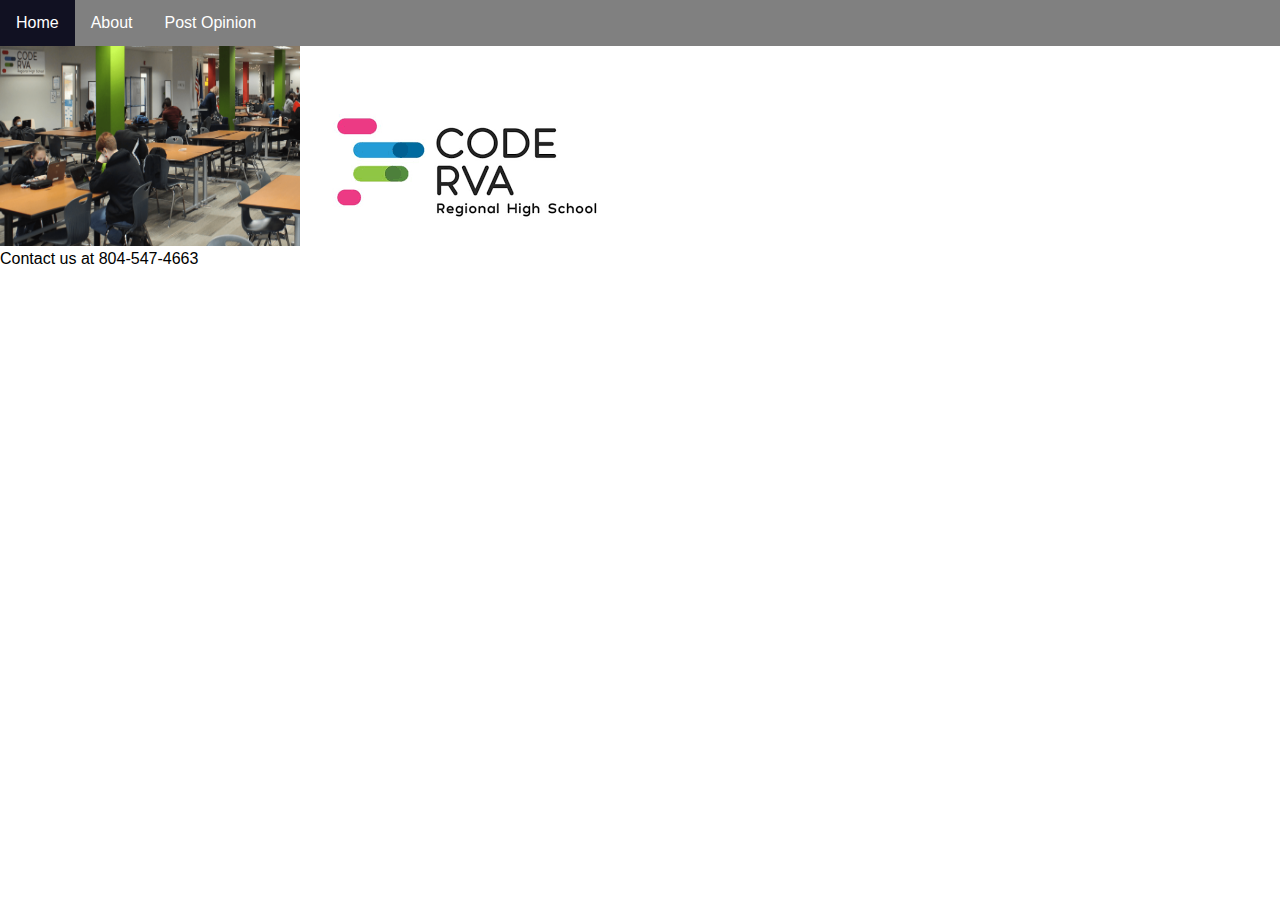
<file: index.html>
<!doctype html>
<html lang="en"><head>
<meta charset="utf-8">
<title>ziyon</title>
</head>
	<link rel="stylesheet" type="text/css" href= "style.css"/>
	


	<!DOCTYPE html>
<html lang="en">
<head>
<style>
ul {
  list-style-type: none;
  margin: 0;
  padding: 0;
  overflow: hidden;
  background-color: grey;
}

li {
  float: left;
}

li a {
  display: block;
  color: white;
  text-align: center;
  padding: 14px 16px;
  text-decoration: none;
}

li a:hover {
  background-color: #112;
}
	
	#inside{
		
	}
	
	#school-front {
		float:right;
	}
</style>
</head>
<body>

<ul>
  <li><a href="index.html">Home</a></li>
  <li><a href="about.html">About</a></li>
  <li><a href="post-opinion.html">Post Opinion</a></li>

</ul>
	<html>
<head>
<style>
div.gallery {
  margin: 5px;
  border: 1px solid #ccc;
  float: left;
  width: 180px;
}

div.gallery:hover {
  border: 1px solid #777;
}

div.gallery img {
  width: 100%;
  height: auto;
}

div.desc {
  padding: 15px;
  text-align: center;
}
</style>
</head>
<body>

<div class="School">
    
	<img id="inside" src="my-image-of-school.png" width="300" height="200" alt=""/>
	
<img src="downloadddd.png" width="323" height="156" alt=""/>
	</div>
</body>
</html>




</body>
</html>



</nav>
	Contact us at 804-547-4663
	
	
	<footer>
	
	</footer>
	
</body>
</html>
</file>
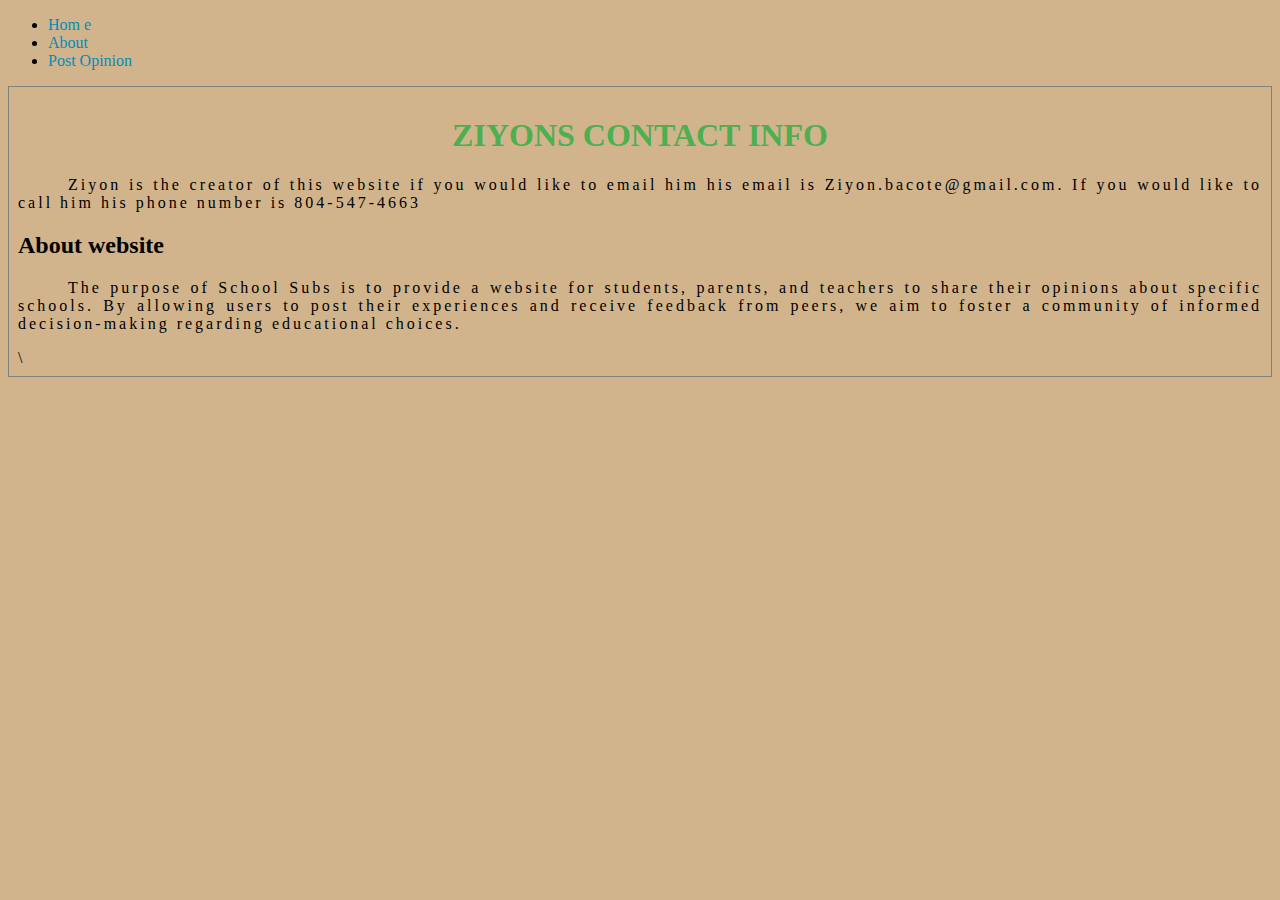
<file: about new.html>
<!DOCTYPE html>
<html>
<head>
	<ul>
  <li><a href="index.html">Hom  e</a></li>
  <li><a href="about.html">About</a></li>
  <li><a href="post-opinion.html">Post Opinion</a></li>

</ul>
	
	<link rel="stylesheet" type="text/css" href= "ziyons-css.css"/>
<style>

</style>
</head>
<div>
  <h1>Ziyons contact info</h1>
  <p> Ziyon is the creator of this website if you would like to email him his email is Ziyon.bacote@gmail.com. If you would like to call him his phone number is 804-547-4663
	  <h2>About website</h2>
	<p>The purpose of School Subs is to provide a website for students, parents, and teachers to share their opinions about specific schools. By allowing users to post their experiences and receive feedback from peers, we aim to foster a community of informed decision-making regarding educational choices.
</p>
\
</file>
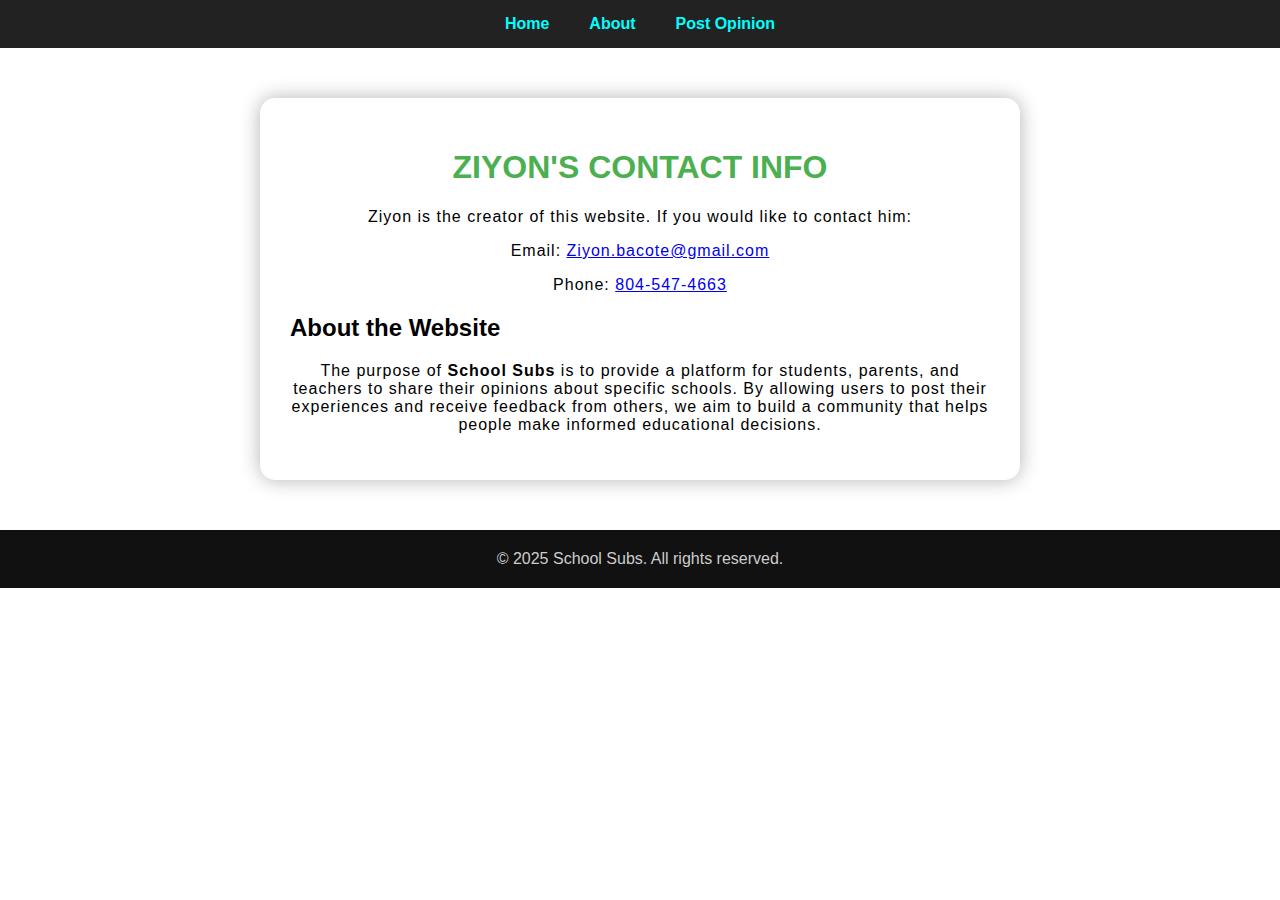
<file: about.html>
<!DOCTYPE html>
<html lang="en">
<head>
  <meta charset="UTF-8">
  <title>About - School Subs</title>
  <link rel="stylesheet" href="style.css">
  <style>
    body {
      margin: 0;
      font-family: Arial, sans-serif;
      transition: background-color 1s ease;
    }

    /* Navigation Bar */
    .navbar {
      list-style-type: none;
      margin: 0;
      padding: 15px 0;
      background-color: #222;
      display: flex;
      justify-content: center;
    }

    .navbar li {
      margin: 0 20px;
    }

    .navbar a {
      color: #00ffff;
      text-decoration: none;
      font-weight: bold;
    }

    .navbar a:hover {
      color: #ff00ff;
    }

    /* White Box Container */
    .content-box {
      background-color: white;
      max-width: 700px;
      margin: 50px auto;
      padding: 30px;
      border-radius: 15px;
      box-shadow: 0 0 20px rgba(0,0,0,0.3);
      color: #000;
    }

    footer {
      text-align: center;
      padding: 20px;
      background-color: #111;
      color: #ccc;
      margin-top: 40px;
    }
  </style>
</head>
<body>

  <!-- Navigation Bar -->
  <ul class="navbar">
    <li><a href="index.html">Home</a></li>
    <li><a href="about.html">About</a></li>
    <li><a href="post-opinion.html">Post Opinion</a></li>
  </ul>

  <!-- White Content Box -->
  <div class="content-box">
    <h1>Ziyon's Contact Info</h1>
    <p>Ziyon is the creator of this website. If you would like to contact him:</p>
    <p>Email: <a href="mailto:Ziyon.bacote@gmail.com">Ziyon.bacote@gmail.com</a></p>
    <p>Phone: <a href="tel:8045474663">804-547-4663</a></p>

    <h2>About the Website</h2>
    <p>The purpose of <strong>School Subs</strong> is to provide a platform for students, parents, and teachers to share their opinions about specific schools. By allowing users to post their experiences and receive feedback from others, we aim to build a community that helps people make informed educational decisions.</p>
  </div>

  <!-- Footer -->
  <footer>
    &copy; 2025 School Subs. All rights reserved.
  </footer>

  <!-- Background Color Changer Script -->
  <script>
    const colors = ['#f4a261', '#2a9d8f', '#e76f51', '#264653', '#e9c46a'];
    let current = 0;

    function changeBackground() {
      document.body.style.backgroundColor = colors[current];
      current = (current + 1) % colors.length;
    }

    setInterval(changeBackground, 3000);
  </script>

</body>
</html>
</file>
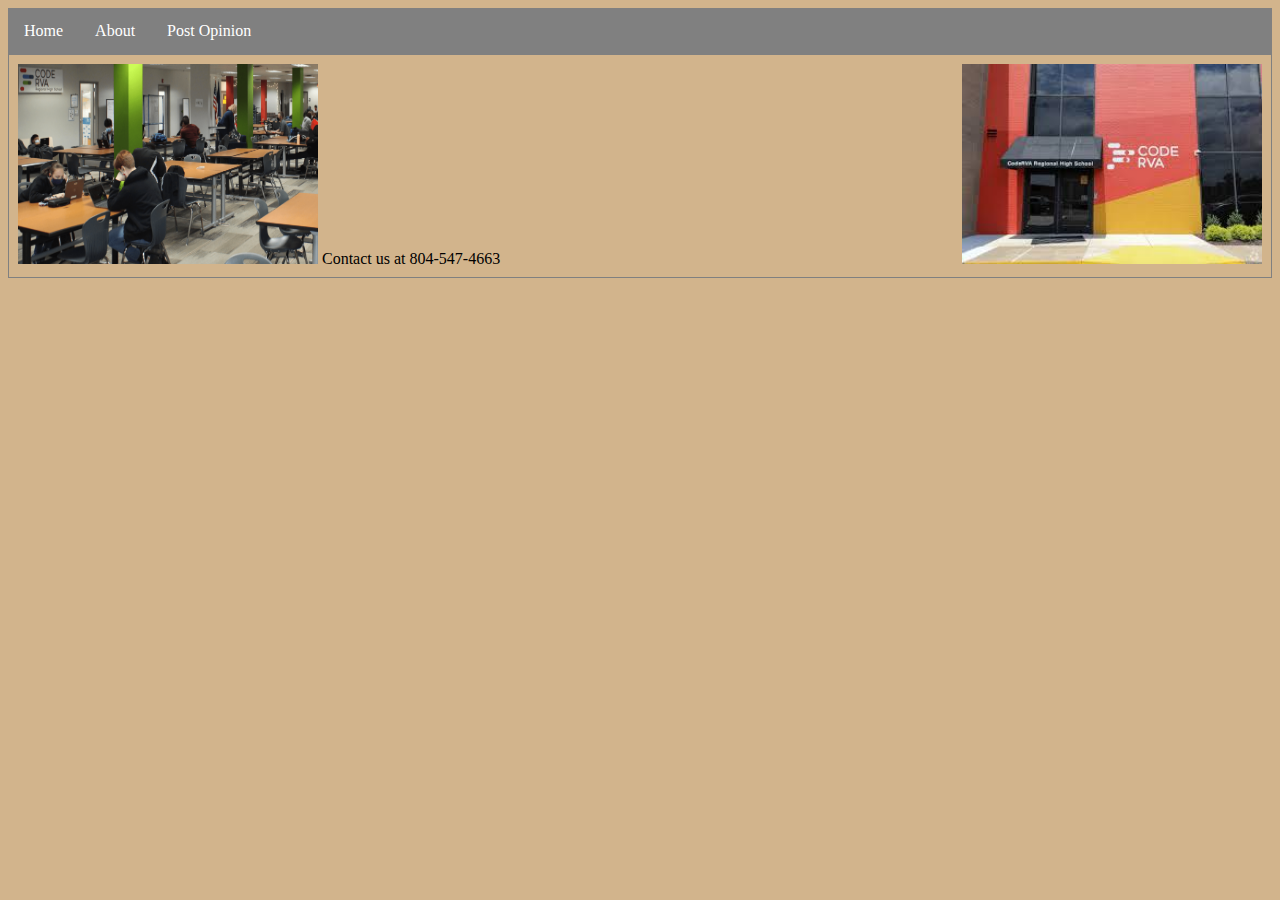
<file: index new.html>
<!doctype html>
<html lang="en"><head>
<meta charset="utf-8">
<title>ziyon</title>
</head>
	<link rel="stylesheet" type="text/css" href= "ziyons-css.css"/>
	


	<!DOCTYPE html>
<html lang="en">
<head>
<style>
ul {
  list-style-type: none;
  margin: 0;
  padding: 0;
  overflow: hidden;
  background-color: grey;
}

li {
  float: left;
}

li a {
  display: block;
  color: white;
  text-align: center;
  padding: 14px 16px;
  text-decoration: none;
}

li a:hover {
  background-color: #112;
}
	
	#inside{
		
	}
	
	#school-front {
		float:right;
	}
</style>
</head>
<body>

<ul>
  <li><a href="index.html">Home</a></li>
  <li><a href="about.html">About</a></li>
  <li><a href="post-opinion.html">Post Opinion</a></li>

</ul>
	<html>
<head>
<style>
div.gallery {
  margin: 5px;
  border: 1px solid #ccc;
  float: left;
  width: 180px;
}

div.gallery:hover {
  border: 1px solid #777;
}

div.gallery img {
  width: 100%;
  height: auto;
}

div.desc {
  padding: 15px;
  text-align: center;
}
</style>
</head>
<body>

<div class="School">
  <a target="_blank" href="img_5terre.jpg">
    
</a>
	<img id="inside" src="my-image-of-school.png" width="300" height="200" alt=""/>
	
<img id="school-front" src="all mine.jpg" width="300" height="200" alt=""/>
	
</body>
</html>




</body>
</html>



</nav>
	Contact us at 804-547-4663
	
	
	<footer>
	
	</footer>
	
</body>
</html>
</file>
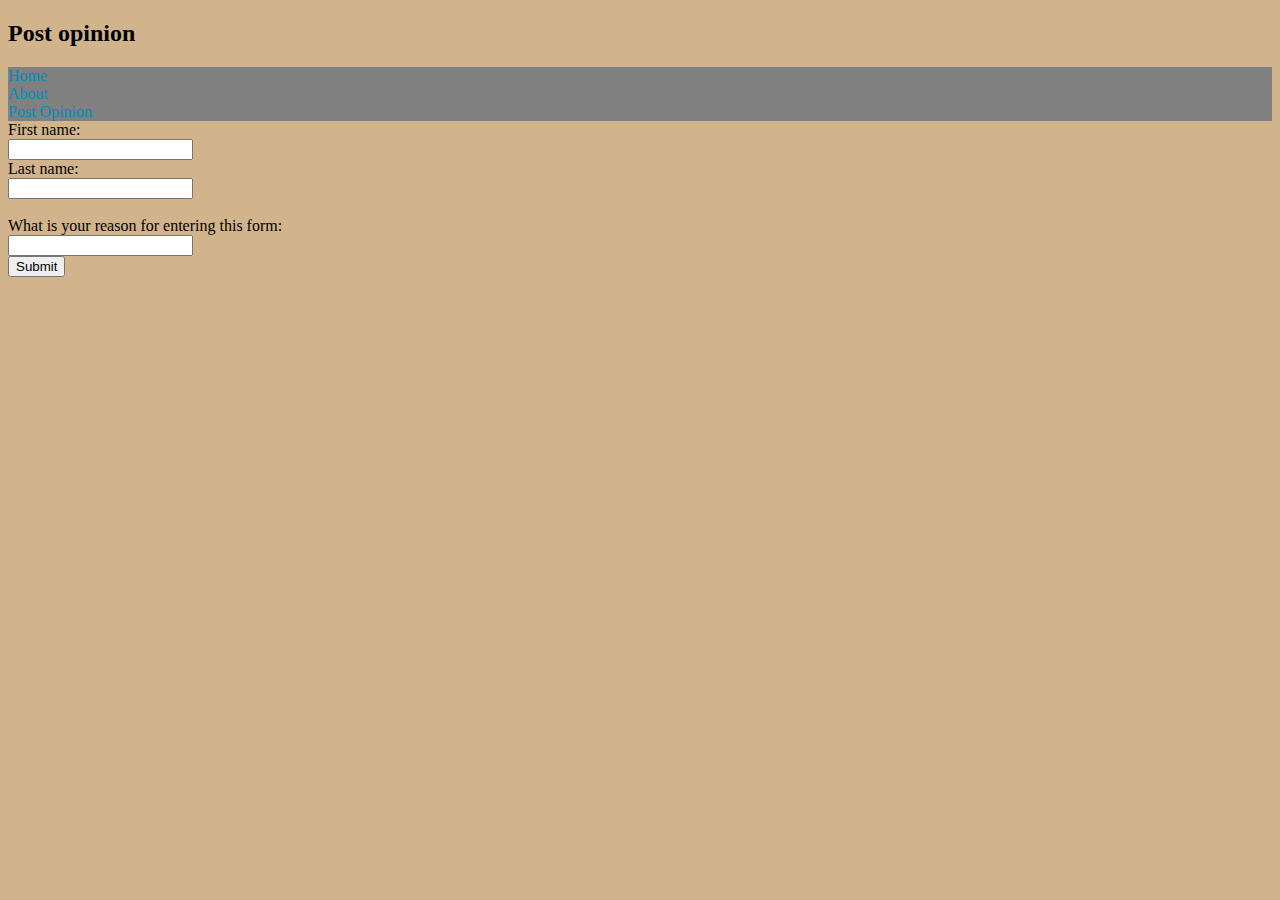
<file: post-opinion new.html>
<!DOCTYPE html>
<html>
<head>

	<link rel="stylesheet" type="text/css" href= "ziyons-css.css"/>
	
<style>
	ul {
  list-style-type: none;
  margin: 0;
  padding: 0;
  overflow: hidden;
  background-color: grey;
}

	

</style>
</head>
	<h2> Post opinion </h2>

	<ul>
  <li><a href="index.html">Home</a></li>
  <li><a href="about.html">About</a></li>
  <li><a href="post-opinion.html">Post Opinion</a></li>

</ul>
	
<form action="/action_page.php">
  <label for="fname">First name:</label><br>
  <input type="text" id="fname" name="fname" value=""><br>
  <label for="lname">Last name:</label><br>
  <input type="text" id="lname" name="lname" value=""><br><br>
	 <label for="fname"> What is your reason for entering this form:</label><br>
  <input type="text" id="fname" name="fname" value=""><br>
  <input type="submit" value="Submit">
	
</form>
</file>
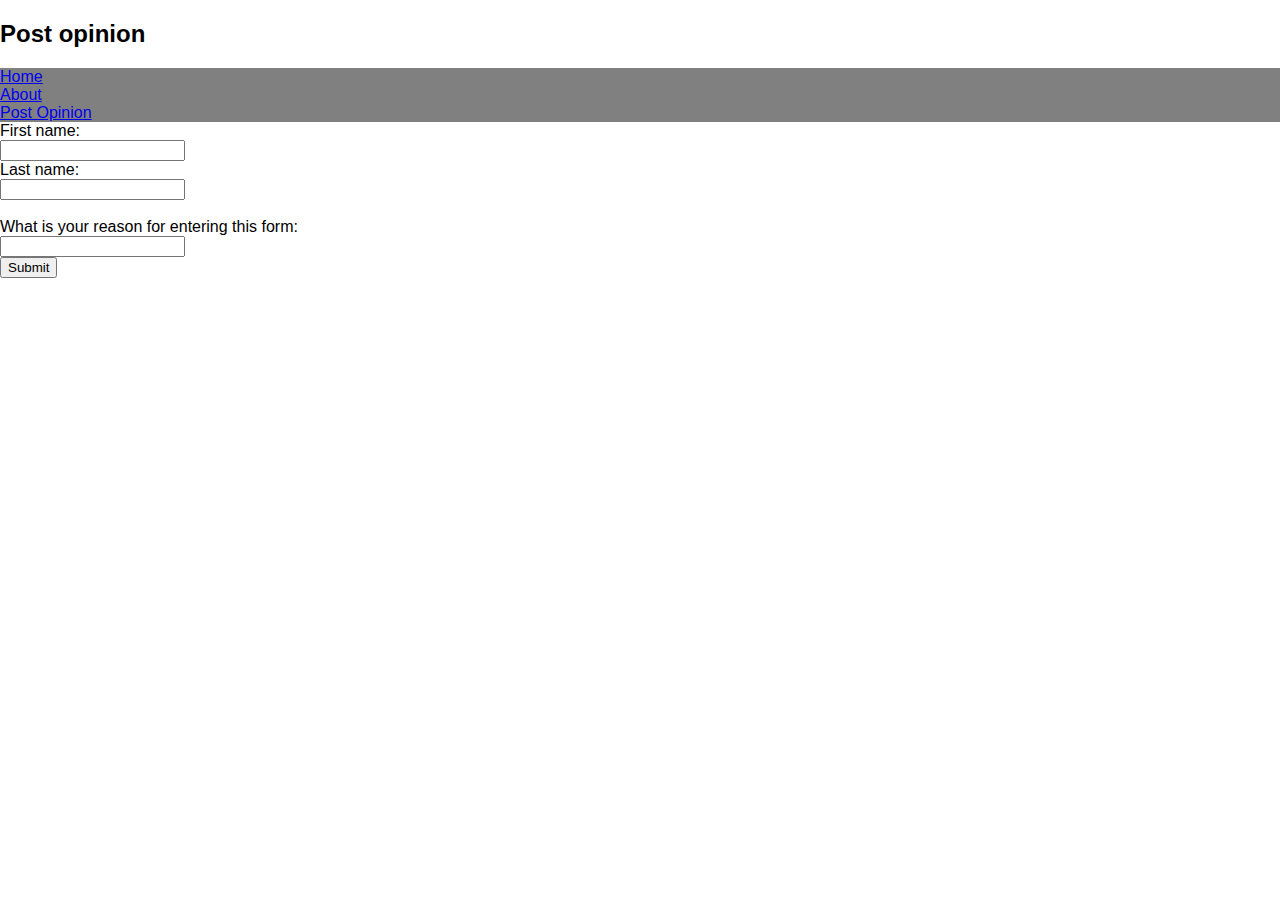
<file: post-opinion.html>
<!DOCTYPE html>
<html>
<head>

	<link rel="stylesheet" type="text/css" href= "style.css"/>
	
<style>
	ul {
  list-style-type: none;
  margin: 0;
  padding: 0;
  overflow: hidden;
  background-color: grey;
}

	

</style>
</head>
	<h2> Post opinion </h2>

	<ul>
  <li><a href="index.html">Home</a></li>
  <li><a href="about.html">About</a></li>
  <li><a href="post-opinion.html">Post Opinion</a></li>

</ul>
	
<form action="/action_page.php">
  <label for="fname">First name:</label><br>
  <input type="text" id="fname" name="fname" value=""><br>
  <label for="lname">Last name:</label><br>
  <input type="text" id="lname" name="lname" value=""><br><br>
	 <label for="fname"> What is your reason for entering this form:</label><br>
  <input type="text" id="fname" name="fname" value=""><br>
  <input type="submit" value="Submit">
</form>
</file>
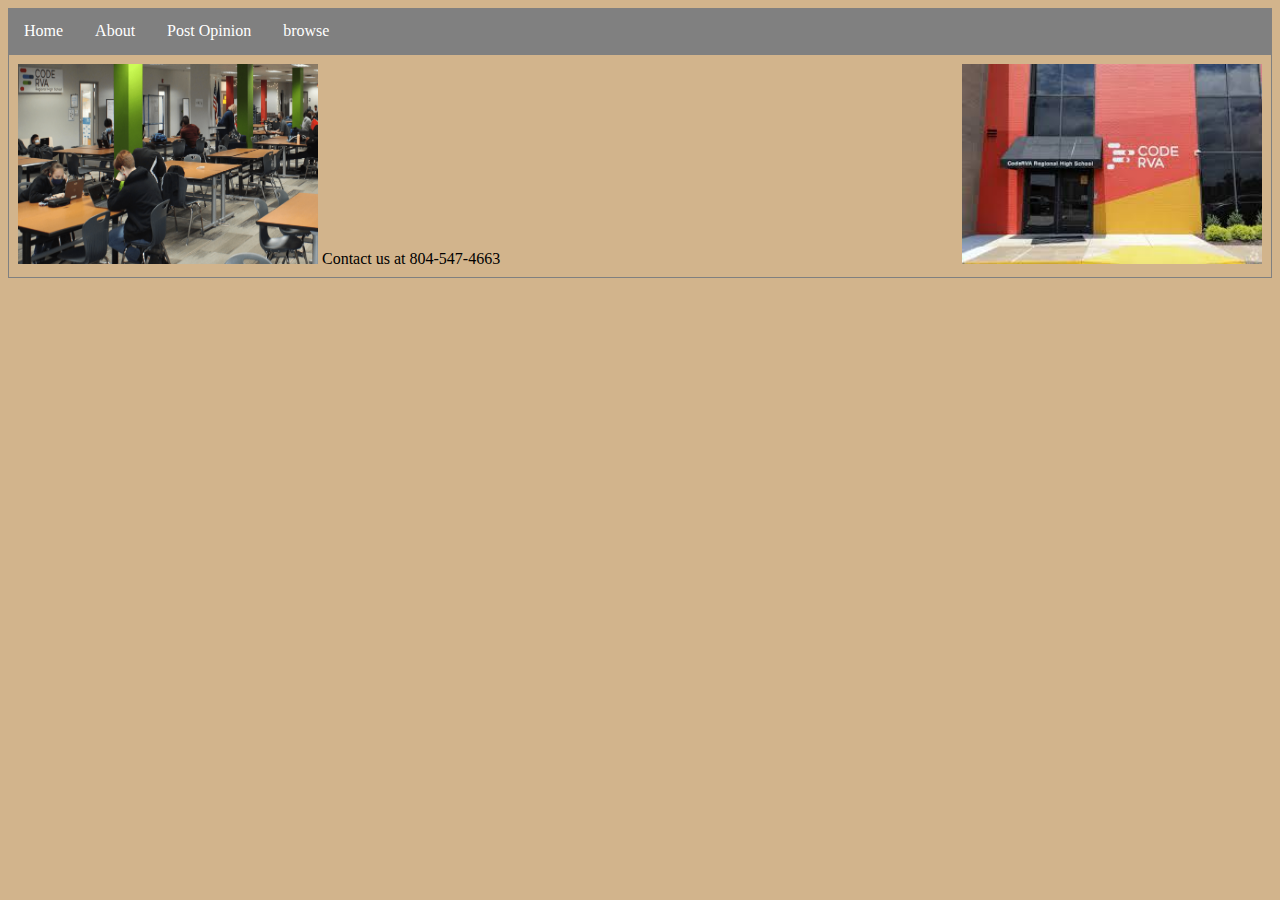
<file: ziyons-stuff.html>
<!doctype html>
<html lang="en"><head>
<meta charset="utf-8">
<title>ziyon</title>
</head>
	<link rel="stylesheet" type="text/css" href= "ziyons-css.css"/>
	


	<!DOCTYPE html>
<html lang="en">
<head>
<style>
ul {
  list-style-type: none;
  margin: 0;
  padding: 0;
  overflow: hidden;
  background-color: grey;
}

li {
  float: left;
}

li a {
  display: block;
  color: white;
  text-align: center;
  padding: 14px 16px;
  text-decoration: none;
}

li a:hover {
  background-color: #112;
}
	
	#inside{
		
	}
	
	#school-front {
		float:right;
	}
</style>
</head>
<body>

<ul>
  <li><a class="active" href="#home">Home</a></li>
  <li><a href="#news">About</a></li>
  <li><a href="#contact">Post Opinion</a></li>
  <li><a href="#about">browse</a></li>
</ul>
	<html>
<head>
<style>
div.gallery {
  margin: 5px;
  border: 1px solid #ccc;
  float: left;
  width: 180px;
}

div.gallery:hover {
  border: 1px solid #777;
}

div.gallery img {
  width: 100%;
  height: auto;
}

div.desc {
  padding: 15px;
  text-align: center;
}
</style>
</head>
<body>

<div class="School">
  <a target="_blank" href="img_5terre.jpg">
    
</a>
	<img id="inside" src="my-image-of-school.png" width="300" height="200" alt=""/>
	
<img id="school-front" src="all mine.jpg" width="300" height="200" alt=""/>
	
</body>
</html>




</body>
</html>



</nav>
	Contact us at 804-547-4663
	
	
	<footer>
	
	</footer>
	
</body>
</html>
</file>
<file: style.css>
/* Background animation for the whole page */
body {
  font-family: Arial, sans-serif;
  margin: 0;
  animation: bgChange 12s infinite;
}

/* Keyframes for background color animation */
@keyframes bgChange {
  0%   { background-color: red; }
  25%  { background-color: yellow; }
  50%  { background-color: blue; }
  75%  { background-color: green; }
  100% { background-color: red; }
}

/* Headings */
h1 {
  text-align: center;
  text-transform: uppercase;
  color: #4CAF50;
}

/* Paragraphs */
p {
  text-align: center;
  letter-spacing: 1px;
}

/* Navigation bar */
.navbar {
  list-style-type: none;
  margin: 0;
  padding: 0;
  display: flex;
  flex-wrap: wrap;
  justify-content:
</file>
<file: ziyons-css.css>
div {
  border: 1px solid gray;
  padding: 9px;

}

h1 {
  text-align: center;
  text-transform: uppercase;
  color: #4CAF50;
}

p {
  text-indent: 50px;
  text-align: justify;
  letter-spacing: 3px;
}

a {
  text-decoration: none;
  color: #008CBA;
}
	
	body
	{background-color: tan;}
</file>
